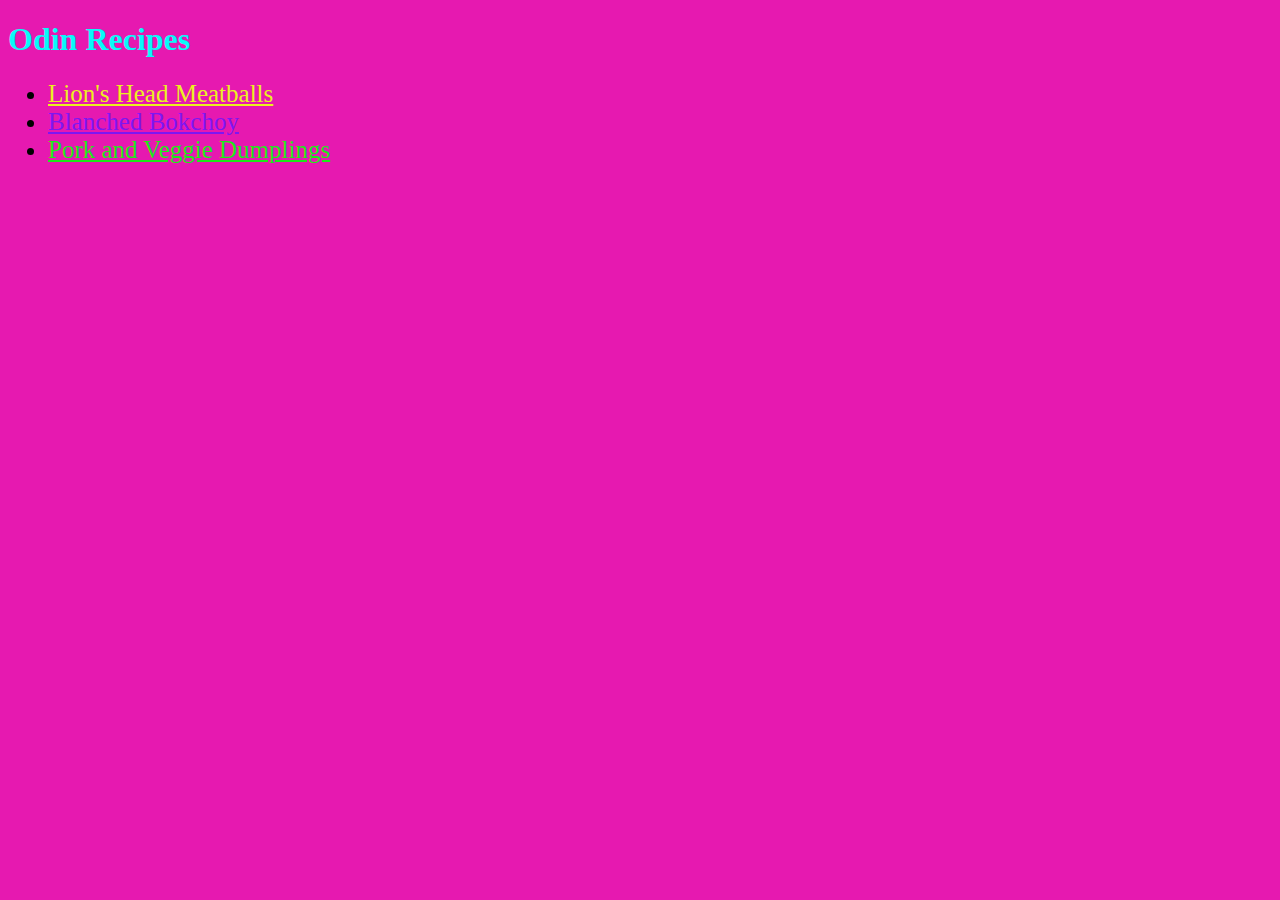
<file: index.html>
<!DOCTYPE html>
<html lang="en">
<head>
    <meta charset="UTF-8">
    <meta http-equiv="X-UA-Compatible" content="IE=edge">
    <meta name="viewport" content="width=device-width, initial-scale=1.0">
    <title>Janay's recipes</title>
    <link rel="stylesheet" href="style.css">
</head>
<body>
    <h1>Odin Recipes</h1>
    <ul>
        <li><a href="./recipes/meatballs.html" class="mb">Lion's Head Meatballs</a></li>
        <li><a href="./recipes/bokchoy.html" class="bk">Blanched Bokchoy</a></li>
        <li><a href="./recipes/dumplings.html" class="dp">Pork and Veggie Dumplings</a></li>
    </ul>

</body>
</html>
</file>
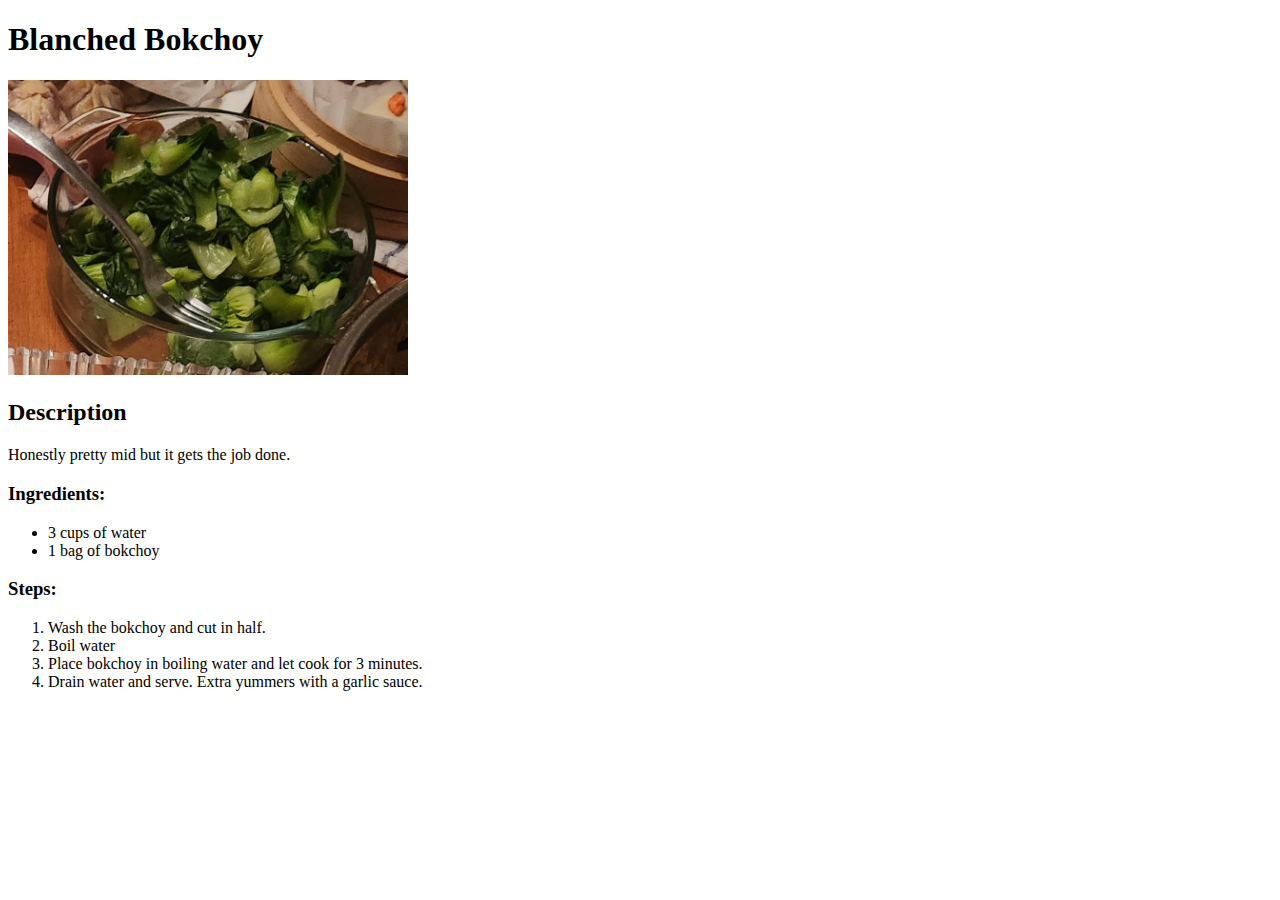
<file: recipes/bokchoy.html>
<!DOCTYPE html>
<html lang="en">
<head>
    <meta charset="UTF-8">
    <meta http-equiv="X-UA-Compatible" content="IE=edge">
    <meta name="viewport" content="width=device-width, initial-scale=1.0">
    <title>Blanched Bokchoy</title>
</head>
<body>
    <h1>Blanched Bokchoy</h1>
    <img src="../img/bokchoy.jpg" width="400" alt="Steam bokchoy on a plate looking yummers">
    <h2>Description</h2>
    Honestly pretty mid but it gets the job done.
    <h3>Ingredients:</h3>
    <ul>
        <li>3 cups of water</li>
        <li>1 bag of bokchoy</li>
    </ul>
    <h3>Steps:</h3>
    <ol>
        <li>Wash the bokchoy and cut in half.</li>
        <li>Boil water</li>
        <li>Place bokchoy in boiling water and let cook for 3 minutes.</li>
        <li>Drain water and serve. Extra yummers with a garlic sauce.</li>
    </ol>
</body>
</html>
</file>
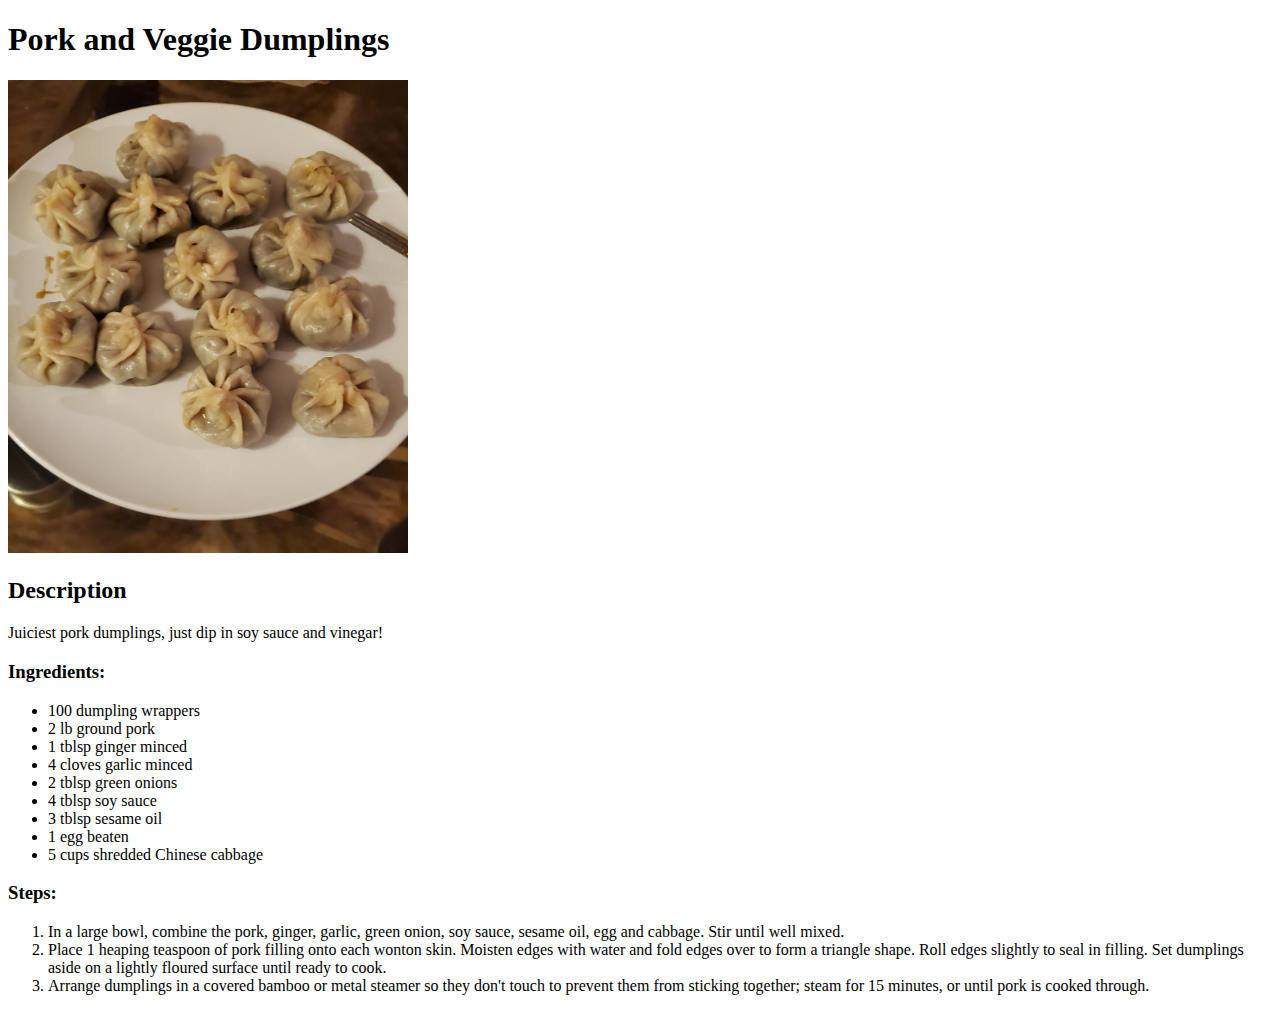
<file: recipes/dumplings.html>
<!DOCTYPE html>
<html lang="en">
<head>
    <meta charset="UTF-8">
    <meta http-equiv="X-UA-Compatible" content="IE=edge">
    <meta name="viewport" content="width=device-width, initial-scale=1.0">
    <title>Pork and Veggie Dumplings</title>
</head>
<body>
    <h1>Pork and Veggie Dumplings</h1>
    <img src="../img/dumpling.jpg" alt="Tasty looking dumplings" width="400">
    <h2>Description</h2>
    Juiciest pork dumplings, just dip in soy sauce and vinegar!
    <h3>Ingredients:</h3>
    <ul>
        <li>100 dumpling wrappers</li>
        <li>2 lb ground pork</li>
        <li>1 tblsp ginger minced</li>
        <li>4 cloves garlic minced</li>
        <li>2 tblsp green onions</li>
        <li>4 tblsp soy sauce</li>
        <li>3 tblsp sesame oil</li>
        <li>1 egg beaten</li>
        <li>5 cups shredded Chinese cabbage</li>
    </ul>
    <h3>Steps:</h3>
    <ol>
        <li>In a large bowl, combine the pork, ginger, garlic, green onion, soy sauce, sesame oil, 
            egg and cabbage. Stir until well mixed.</li>
        <li>Place 1 heaping teaspoon of pork filling onto each wonton skin. Moisten edges with water 
            and fold edges over to form a triangle shape. Roll edges slightly to seal in filling. Set 
            dumplings aside on a lightly floured surface until ready to cook.</li>
        <li>Arrange dumplings in a covered bamboo or metal steamer so they don't touch to prevent them 
            from sticking together; steam for 15 minutes, or until pork is cooked through.</li>
    </ol>
</body>
</html>
</file>
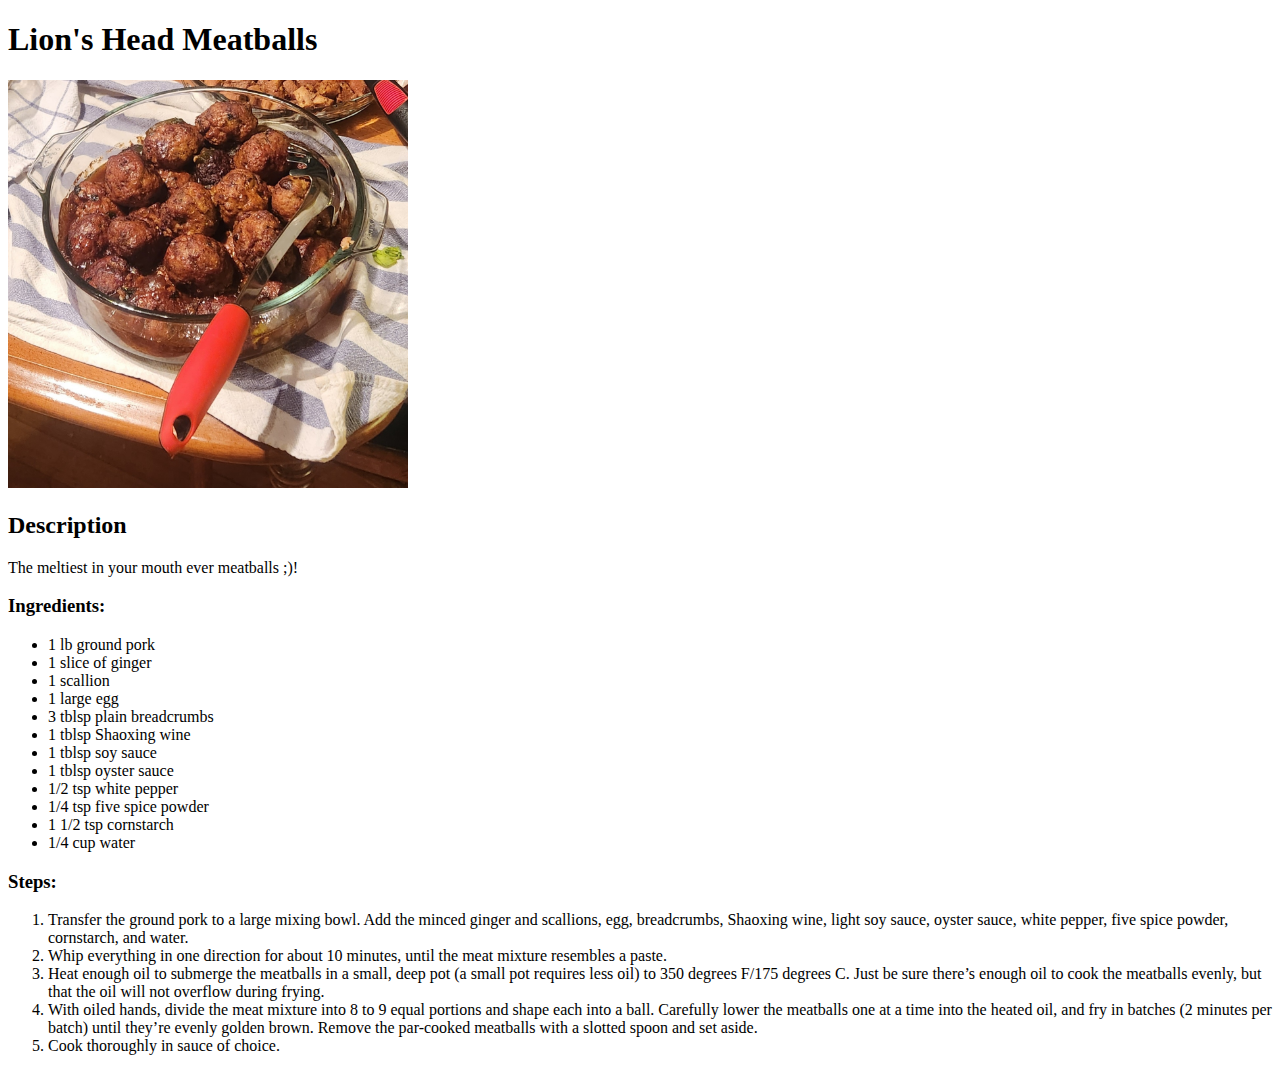
<file: recipes/meatballs.html>
<!DOCTYPE html>
<html lang="en">
<head>
    <meta charset="UTF-8">
    <meta http-equiv="X-UA-Compatible" content="IE=edge">
    <meta name="viewport" content="width=device-width, initial-scale=1.0">
    <title>Lion's Head Meatballs</title>
</head>
<body>
  <h1>Lion's Head Meatballs</h1>  
  <img src="../img/meatballs.jpg" width="400" alt="Image of meatballs looking tasty">
  <h2>Description</h3>
    The meltiest in your mouth ever meatballs ;)!
  <h3>Ingredients:</h3>
  <ul>
    <li>1 lb ground pork</li>
    <li>1 slice of ginger</li>
    <li>1 scallion</li>
    <li>1 large egg</li>
    <li>3 tblsp plain breadcrumbs</li>
    <li>1 tblsp Shaoxing wine</li>
    <li>1 tblsp soy sauce</li>
    <li>1 tblsp oyster sauce</li>
    <li>1/2 tsp white pepper</li>
    <li>1/4 tsp five spice powder</li>
    <li> 1 1/2 tsp cornstarch</li>
    <li>1/4 cup water</li>
  </ul>
  <h3>Steps:</h3>
  <ol>
    <li>Transfer the ground pork to a large mixing bowl. Add the minced ginger and scallions, egg, breadcrumbs, Shaoxing wine, 
      light soy sauce, oyster sauce, white pepper, five spice powder, cornstarch, and water.</li>
    <li>Whip everything in one direction for about 10 minutes, until the meat mixture resembles a paste. </li>
    <li>Heat enough oil to submerge the meatballs in a small, deep pot (a small pot requires less oil) to 350 degrees F/175 degrees C. 
      Just be sure there’s enough oil to cook the meatballs evenly, but that the oil will not overflow during frying.</li>
    <li>With oiled hands, divide the meat mixture into 8 to 9 equal portions and shape each into a ball. Carefully lower the meatballs one at a time into the heated oil, and fry in batches (2 minutes per batch) 
      until they’re evenly golden brown. Remove the par-cooked meatballs with a slotted spoon and set aside.</li>
    <li>Cook thoroughly in sauce of choice. </li>
  </ol>
</body>
</html>
</file>
<file: style.css>
body {
    background-color: rgb(230, 25, 176);
}

h1 {
    color: rgb(10, 249, 249);
    font-family: fantasy;
}

li {
    font-family: garamond, serif;
    font-size: 25px;
}

.dp {
    color: #1de819;
}

.mb {
    color: #ebf120;
}

.bk {
    color: #7d16f3;
}
</file>
